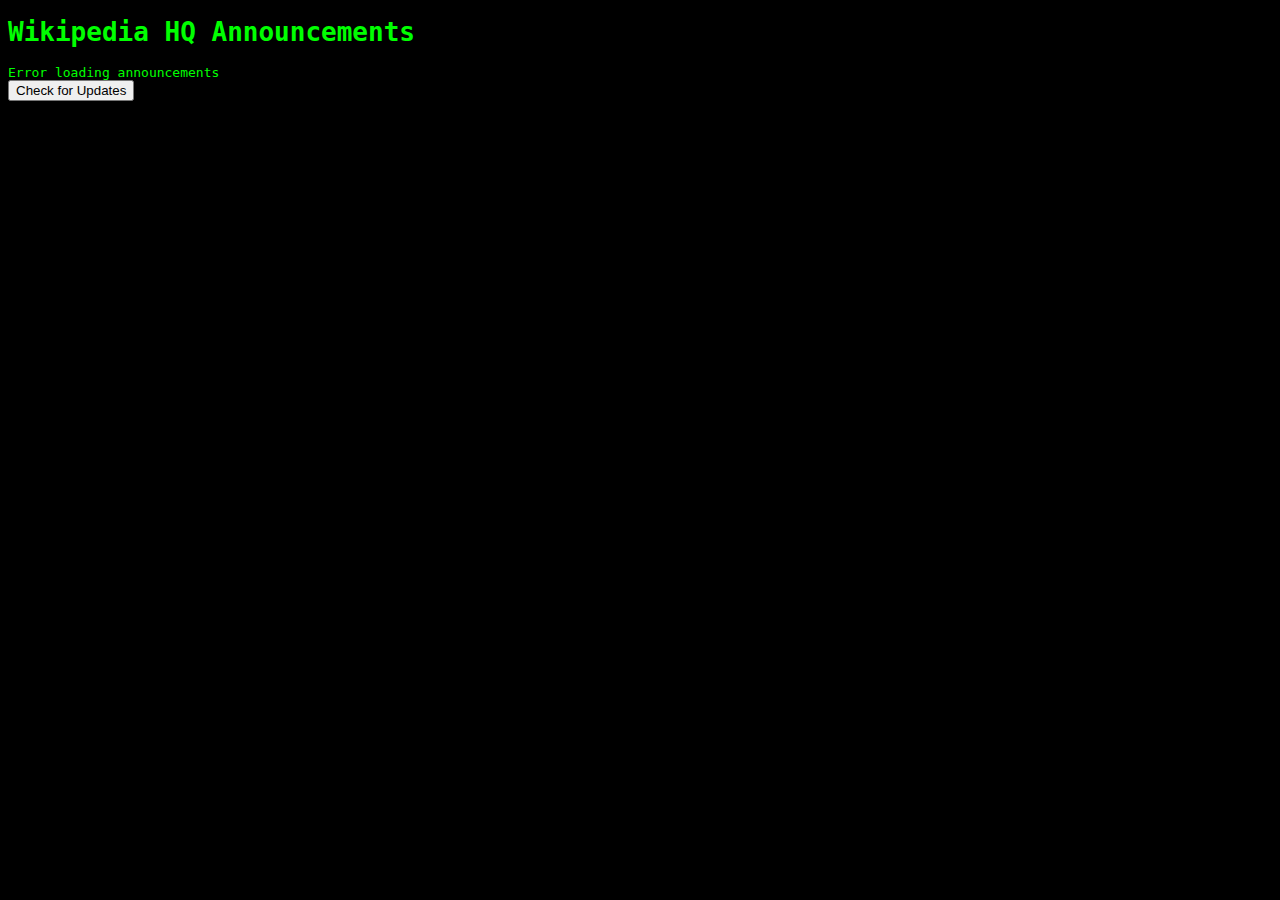
<file: index.html>
<!DOCTYPE html>
<html lang="en">
<head>
<meta charset="UTF-8">
<title>Wikipedia HQ</title>
<link rel="stylesheet" href="style.css">
</head>
<body>
<h1>Wikipedia HQ Announcements</h1>
<div id="announcements">Loading...</div>
<button id="checkUpdate">Check for Updates</button>

<script src="app.js"></script>
</body>
</html>
</file>
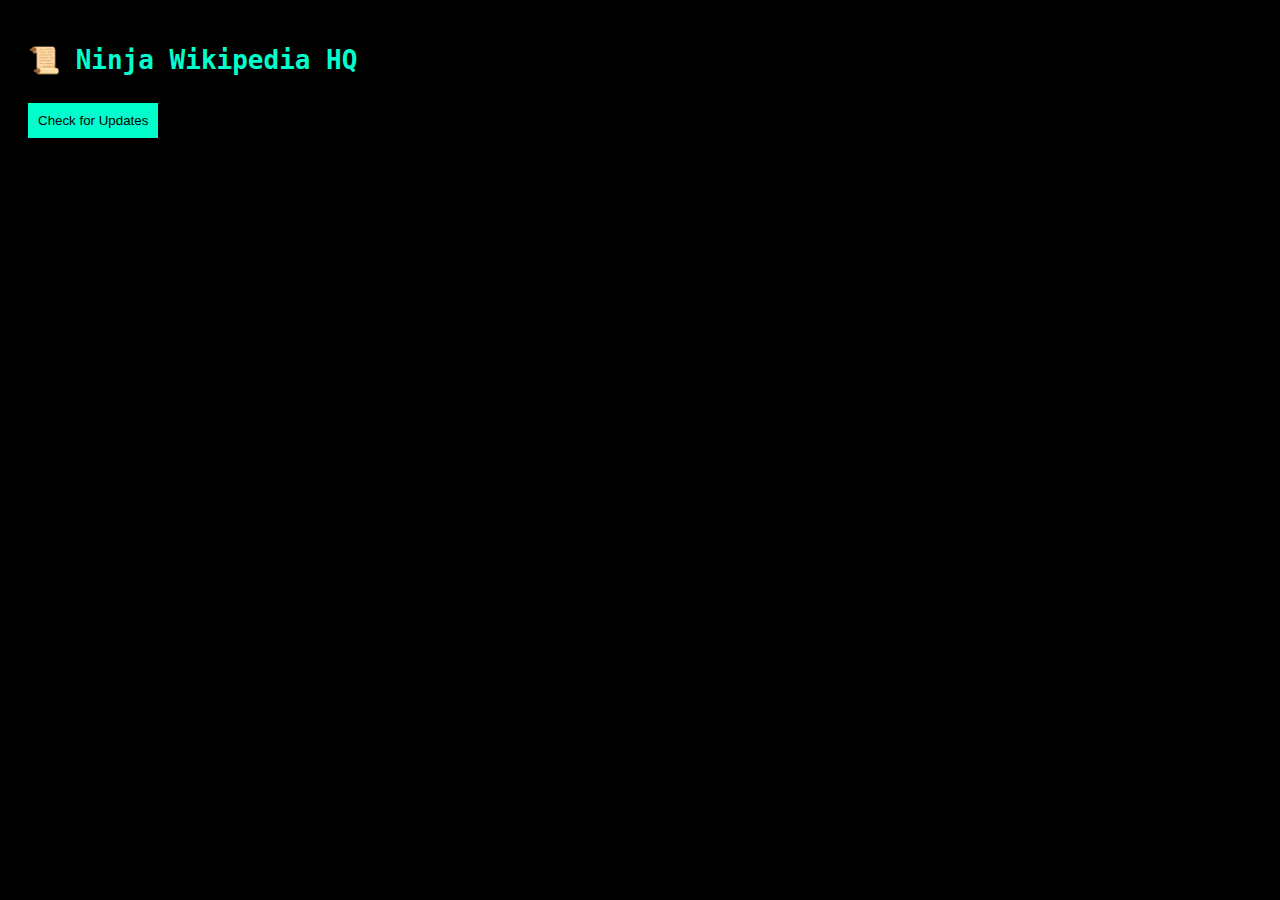
<file: wikipedia-hq/public/index.html>
<!DOCTYPE html>
<html>
<head>
  <meta charset="UTF-8">
  <title>Wikipedia HQ</title>
  <link rel="stylesheet" href="style.css">
</head>
<body>

<h1>📜 Ninja Wikipedia HQ</h1>

<button onclick="checkUpdates()">Check for Updates</button>

<div id="status"></div>

<h2 id="title"></h2>
<p id="content"></p>

<script src="app.js"></script>
</body>
</html>
</file>
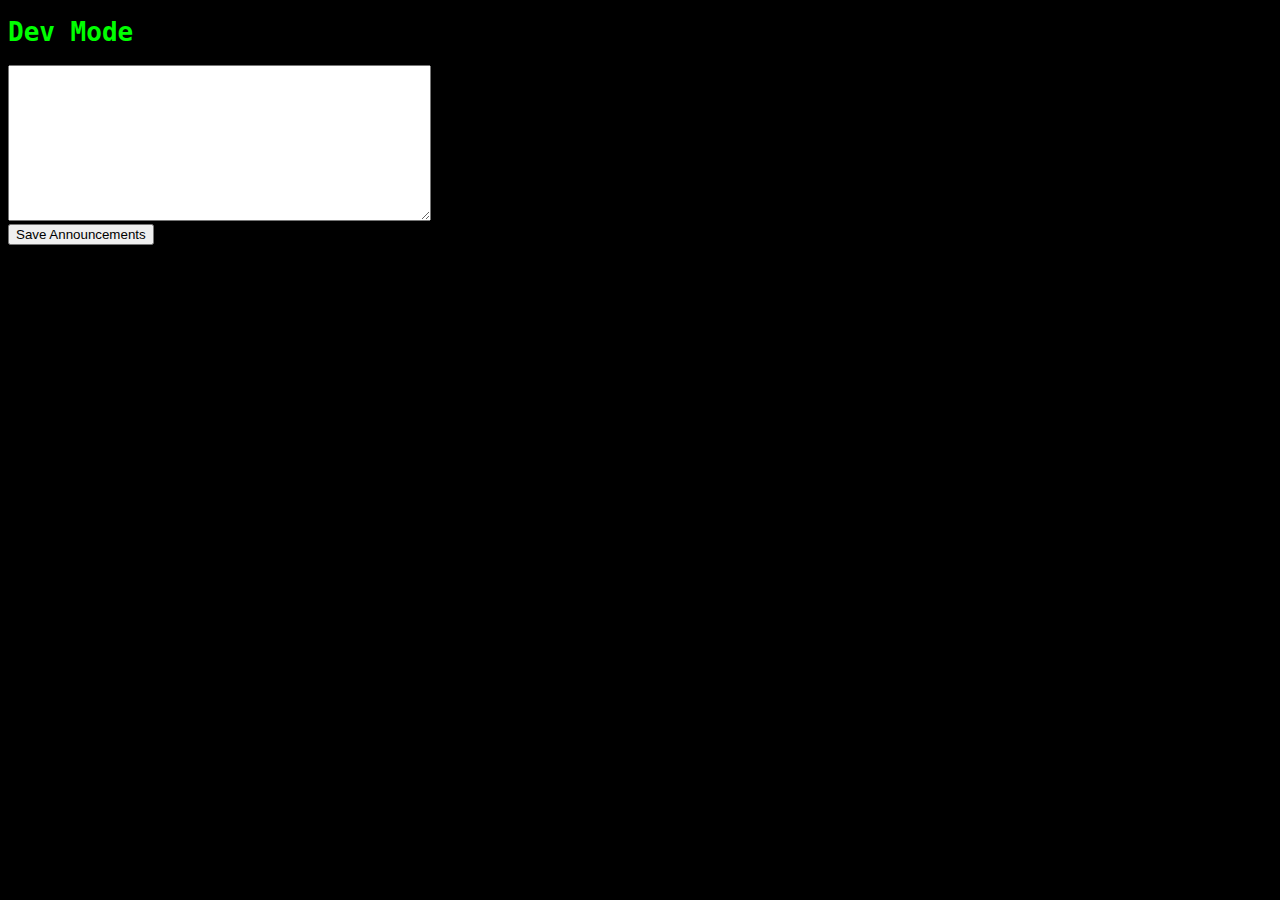
<file: admin.html>
<!DOCTYPE html>
<html lang="en">
<head>
<meta charset="UTF-8">
<title>Dev Mode</title>
<link rel="stylesheet" href="style.css">
</head>
<body>
<h1>Dev Mode</h1>
<textarea id="newAnn" rows="10" cols="50"></textarea><br>
<button id="saveAnn">Save Announcements</button>

<script>
document.getElementById("saveAnn").addEventListener("click", async () => {
    alert("To update, copy text and update 'announcements.txt' and 'version.txt' in GitHub.");
});
</script>
</body>
</html>
</file>
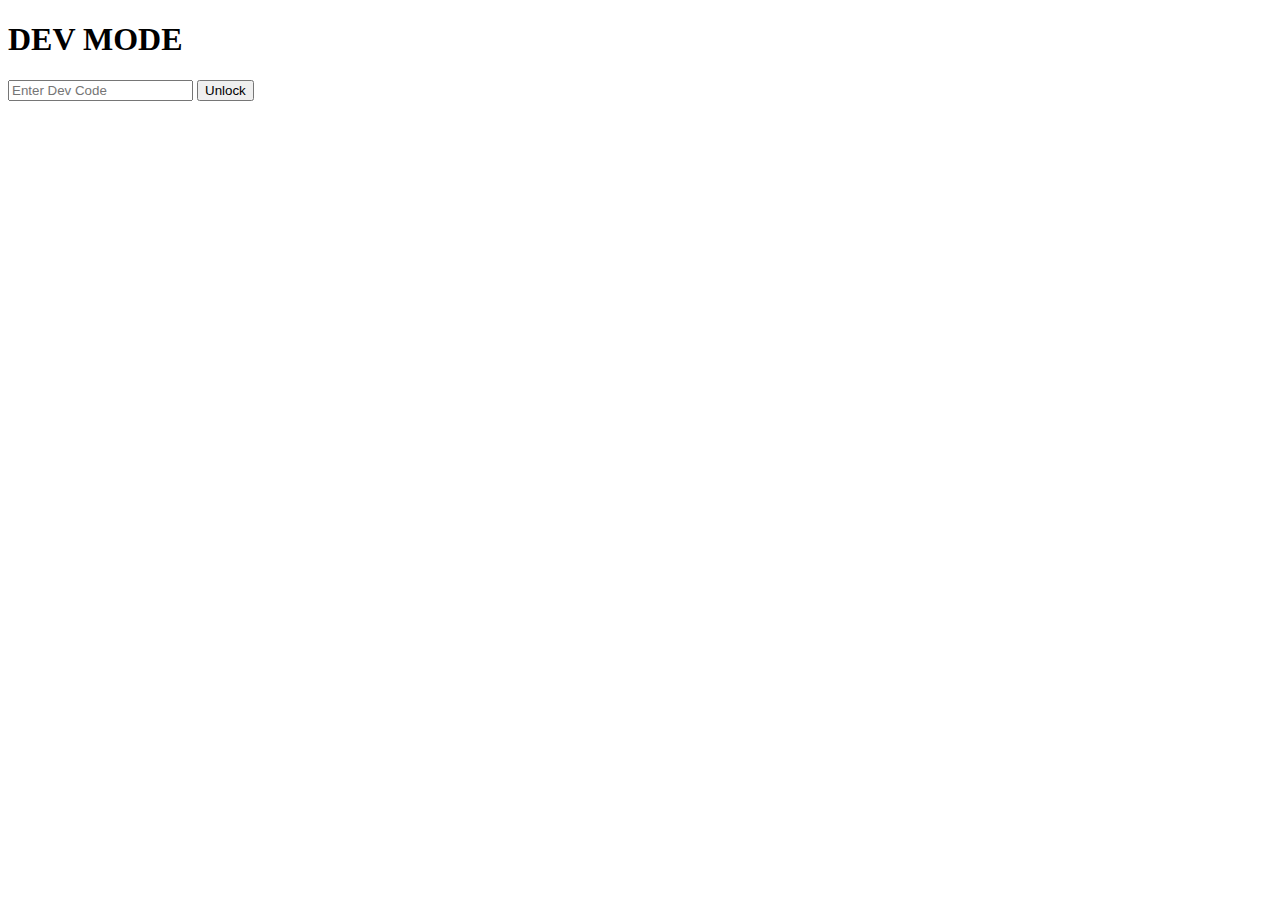
<file: wikipedia-hq/admin/admin.html>
<!DOCTYPE html>
<html>
<head>
  <meta charset="UTF-8">
  <title>DEV MODE</title>
</head>
<body>

<h1>DEV MODE</h1>

<input id="code" placeholder="Enter Dev Code">
<button onclick="unlock()">Unlock</button>

<div id="panel" style="display:none;">
  <input id="title" placeholder="Announcement Title"><br><br>
  <textarea id="body" placeholder="Announcement Content"></textarea><br><br>
  <button onclick="publish()">Publish Update</button>
</div>

<script src="admin.js"></script>
</body>
</html>
</file>
<file: style.css>
body {
  background: black;
  color: lime;
  font-family: monospace;
}

iframe {
  width: 100%;
  height: 200px;
  border: 1px solid lime;
}
</file>
<file: wikipedia-hq/public/style.css>
body {
  background: black;
  color: #00ffcc;
  font-family: monospace;
  padding: 20px;
}

button {
  padding: 10px;
  margin: 10px 0;
  background: #00ffcc;
  border: none;
  cursor: pointer;
}
</file>
